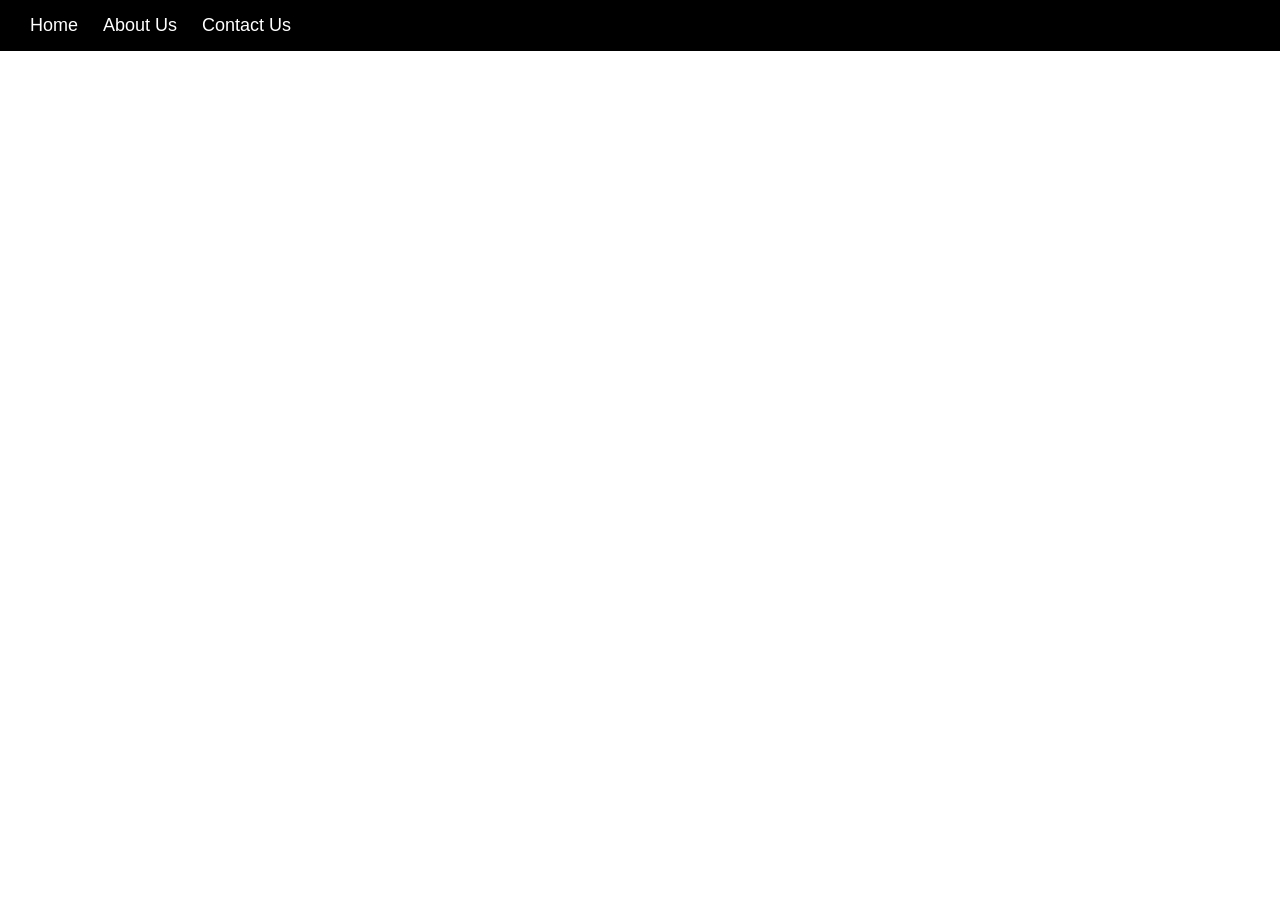
<file: about_us_page.html>
<!DOCTYPE html>
<html>
    <head>
        <meta charset="UTF-8">
        <title>About Us</title>
        <link rel="stylesheet" href="travel_recommendation.css">
    </head>
    <body class="about-us-page">
        <nav class="navbar">
            <ul class="nav-links">
                <li><a href="index.html">Home</a></li>
                <li><a href="about_us_page.html">About Us</a></li>
                <li><a href="contact_us_page.html">Contact Us</a></li>
            </ul>
        </nav>
        <h1>About Us</h1>
        <div id="about-us-content">
            <p>Welcome to our travel recommendation website! We are passionate about helping travelers discover the best destinations and experiences around the world. Our team of travel enthusiasts curates personalized recommendations based on your preferences, ensuring that every trip is unforgettable.</p>
            <p>Whether you're looking for adventure, relaxation, or cultural experiences, we've got you covered. Explore our website to find inspiration for your next journey!</p>
        </div>
        <h2>Our Team</h2>
        <div id="team-members">
            <div class="team-member">
                <h3>John Doe</h3>
                <p>Founder & Travel Expert</p>
            </div>
            <div class="team-member">
                <h3>Jane Smith</h3>
                <p>Content Creator & Photographer</p>
            </div>
            <div class="team-member">
                <h3>Mike Johnson</h3>
                <p>Web Developer & Designer</p>
            </div>
        </div>
    </body>
</html>
</file>
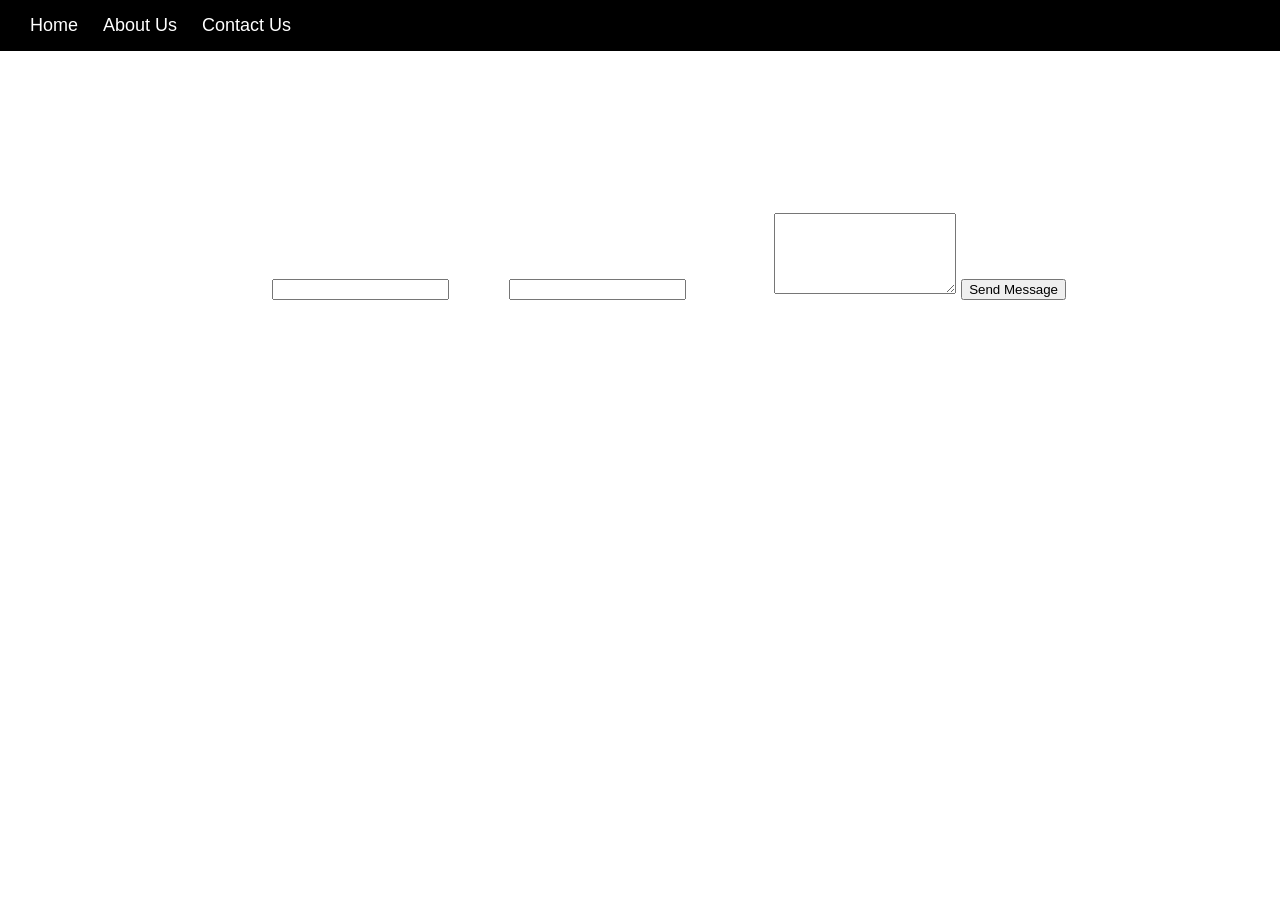
<file: contact_us_page.html>
<!DOCTYPE html>
<html lang="en">
    <head>
        <meta charset="UTF-8">
        <title>Contact Us</title>
        <link rel="stylesheet" href="travel_recommendation.css">
    </head>
    <body class="contact-us-page">
        <nav class="navbar">
            <ul class="nav-links">
                <li><a href="index.html">Home</a></li>
                <li><a href="about_us_page.html">About Us</a></li>
                <li><a href="contact_us_page.html">Contact Us</a></li>
            </ul>
        </nav>
        <h1>Contact Us</h1>
        <div id="contact-us-content">
            <p>We'd love to hear from you! If you have any questions, feedback, or suggestions, please don't hesitate to reach out to us.</p>
            <form action="#" method="post">
                <label for="name">Name:</label>
                <input type="text" id="name" name="name" required>

                <label for="email">Email:</label>
                <input type="email" id="email" name="email" required>

                <label for="message">Message:</label>
                <textarea id="message" name="message" rows="5" required></textarea>

                <button type="submit">Send Message</button>
            </form>
        </div>
        <script src="travel_recommendation.js"></script>
    </body>
</html>
</file>
<file: travel_recommendation.css>
body {
    margin: 0;
    min-height: 100vh;
    background-image: url("https://images.photowall.com/products/60759/new-york-skyline-5.jpg");
    background-size: cover;
    background-position: center;
    background-repeat: no-repeat;
    font-family: Arial, Helvetica, sans-serif;
    font-size: 18px;
    color: white;
}

h1 {
    font-size: 3rem;
}

h2 {
    font-size: 2.25rem;
}

h3 {
    font-size: 1.5rem;
}

p {
    font-size: 1.25rem;
}

/* Navbar */
.navbar {
    display: flex;
    align-items: center;
    justify-content: space-between;
    padding: 15px 30px;
    background-color: black;
}

.nav-links {
    display: flex;
    gap: 25px;
    margin: 0;
    padding: 0;
    list-style: none;
}

.nav-links a {
    color: white;
    text-decoration: none;
}

.nav-links a:hover {
    text-decoration: underline;
}

/* Search bar */
.search-bar {
    display: flex;
    gap: 10px;
}

.search-bar button {
    background-color: white;
    color: black;
    border: none;
    padding: 6px 14px;
    cursor: pointer;
}

.search-bar button:hover {
    text-decoration: underline;
}

/* Page content */
.intro {
    padding: 40px 20px;
    text-align: center;
    color: white;
}

.results {
    padding: 20px;
    color: white;
    display: grid;
    grid-template-columns: repeat(3, 1fr);
    gap: 20px;
}

.result-card img {
    width: 300px;
    height: 200px;
    object-fit: cover;
}

/* About Us page */
.about-us-page h1,
.about-us-page #about-us-content,
.about-us-page h2,
.about-us-page #team-members {
    text-align: center;
}

/* Contact Us page */
.contact-us-page h1,
.contact-us-page #contact-us-content {
    text-align: center;
}
</file>
